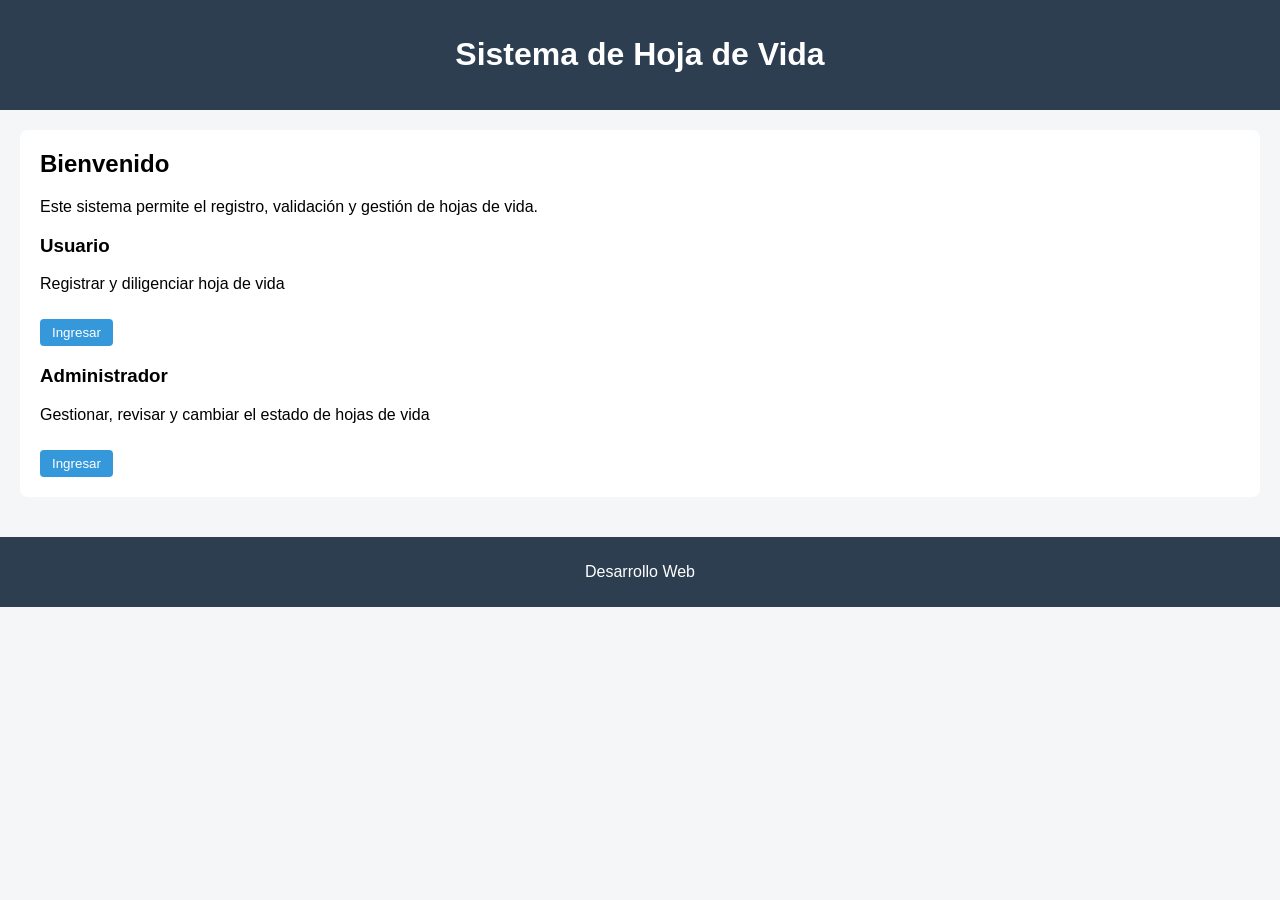
<file: index.html>
<!DOCTYPE html>
<html lang="es">
<head>
    <meta charset="UTF-8">
    <title>Inicio - Hoja de Vida</title>
    <link rel="stylesheet" href="css/styles.css">
</head>
<body>

<header>
    <h1>Sistema de Hoja de Vida</h1>
</header>

<main>
    <section class="inicio">

        <h2>Bienvenido</h2>
        <p>
            Este sistema permite el registro, validación y gestión de hojas de vida.
        </p>

        <div class="opciones">

            <!-- USUARIO -->
            <div class="card">
                <h3>Usuario</h3>
                <p>Registrar y diligenciar hoja de vida</p>
                <a href="events/datosPersonales.html">
                    <button>Ingresar</button>
                </a>
            </div>

            <!-- ADMINISTRADOR -->
            <div class="card">
                <h3>Administrador</h3>
                <p>Gestionar, revisar y cambiar el estado de hojas de vida</p>
                <a href="events/administrador.html">
                    <button>Ingresar</button>
                </a>
            </div>

        </div>

    </section>
</main>

<footer>
    <p>Desarrollo Web</p>
</footer>

<script src="js/script.js"></script>
</body>
</html>
</file>
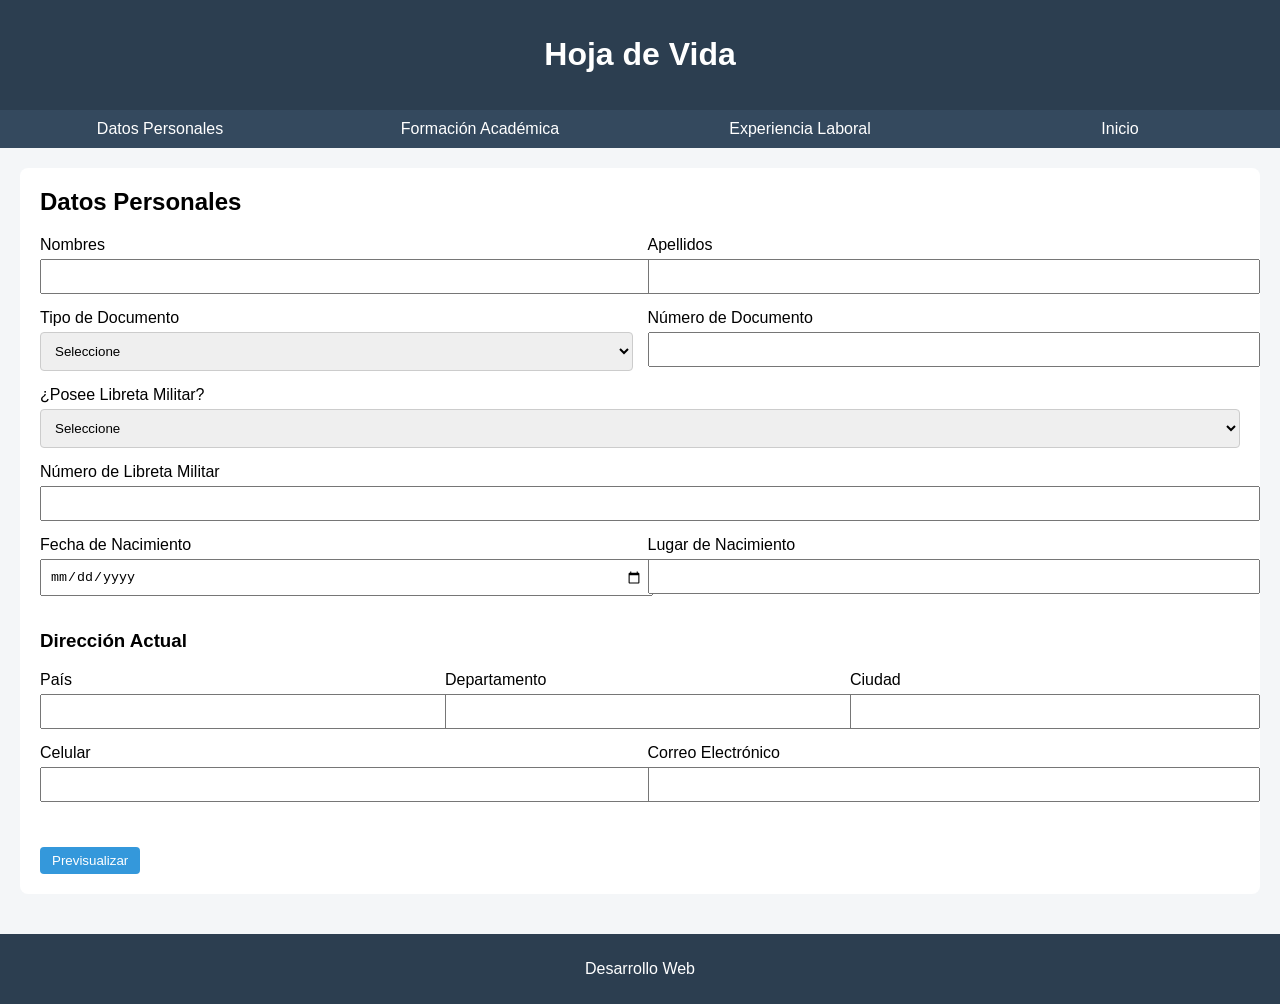
<file: datosPersonales.html>
<!DOCTYPE html>
<html lang="es">
<head>
    <meta charset="UTF-8">
    <title>Datos Personales</title>
    <link rel="stylesheet" href="css/styles.css">
</head>
<body>

<header>
    <h1>Hoja de Vida</h1>
</header>

<nav>
    <ul>
        <li><a href="datosPersonales.html">Datos Personales</a></li>
        <li><a href="educacionBasica.html">Formación Académica</a></li>
        <li><a href="experienciaLaboral.html">Experiencia Laboral</a></li>
        <li><a href="index.html">Inicio</a></li>
    </ul>
</nav>

<main>
    <section>
        <h2>Datos Personales</h2>

        <form id="form-datos">

            <!-- NOMBRES Y APELLIDOS -->
            <div class="fila">
                <div class="grupo">
                    <label>Nombres</label>
                    <input type="text" id="nombres">
                </div>

                <div class="grupo">
                    <label>Apellidos</label>
                    <input type="text" id="apellidos">
                </div>
            </div>

            <!-- DOCUMENTO -->
            <div class="fila">
                <div class="grupo">
                    <label>Tipo de Documento</label>
                    <select id="tipo-documento">
                        <option value="">Seleccione</option>
                        <option value="CC">Cédula de Ciudadanía</option>
                        <option value="CE">Cédula de Extranjería</option>
                        <option value="PAS">Pasaporte</option>
                    </select>
                </div>

                <div class="grupo">
                    <label>Número de Documento</label>
                    <input type="text" id="documento">
                </div>
            </div>

            <!-- LIBRETA MILITAR -->
            <div class="grupo">
                <label>¿Posee Libreta Militar?</label>
                <select id="libreta">
                    <option value="">Seleccione</option>
                    <option value="si">Sí</option>
                    <option value="no">No</option>
                </select>
            </div>

            <div class="grupo">
                <label>Número de Libreta Militar</label>
                <input type="text" id="numero-libreta">
            </div>

            <!-- NACIMIENTO -->
            <div class="fila">
                <div class="grupo">
                    <label>Fecha de Nacimiento</label>
                    <input type="date" id="fecha-nacimiento">
                </div>

                <div class="grupo">
                    <label>Lugar de Nacimiento</label>
                    <input type="text" id="lugar-nacimiento">
                </div>
            </div>

            <!-- DIRECCIÓN -->
            <h3>Dirección Actual</h3>

            <div class="fila">
                <div class="grupo">
                    <label>País</label>
                    <input type="text" id="pais">
                </div>

                <div class="grupo">
                    <label>Departamento</label>
                    <input type="text" id="departamento">
                </div>

                <div class="grupo">
                    <label>Ciudad</label>
                    <input type="text" id="ciudad">
                </div>
            </div>

            <!-- CONTACTO -->
            <div class="fila">
                <div class="grupo">
                    <label>Celular</label>
                    <input type="text" id="celular">
                </div>

                <div class="grupo">
                    <label>Correo Electrónico</label>
                    <input type="email" id="correo">
                </div>
            </div>

            <!-- BOTONES -->
            <div class="botones">
                <button type="button">Previsualizar</button>
            </div>

        </form>
    </section>
</main>

<footer>
    <p>Desarrollo Web</p>
</footer>

</body>
</html>
</file>
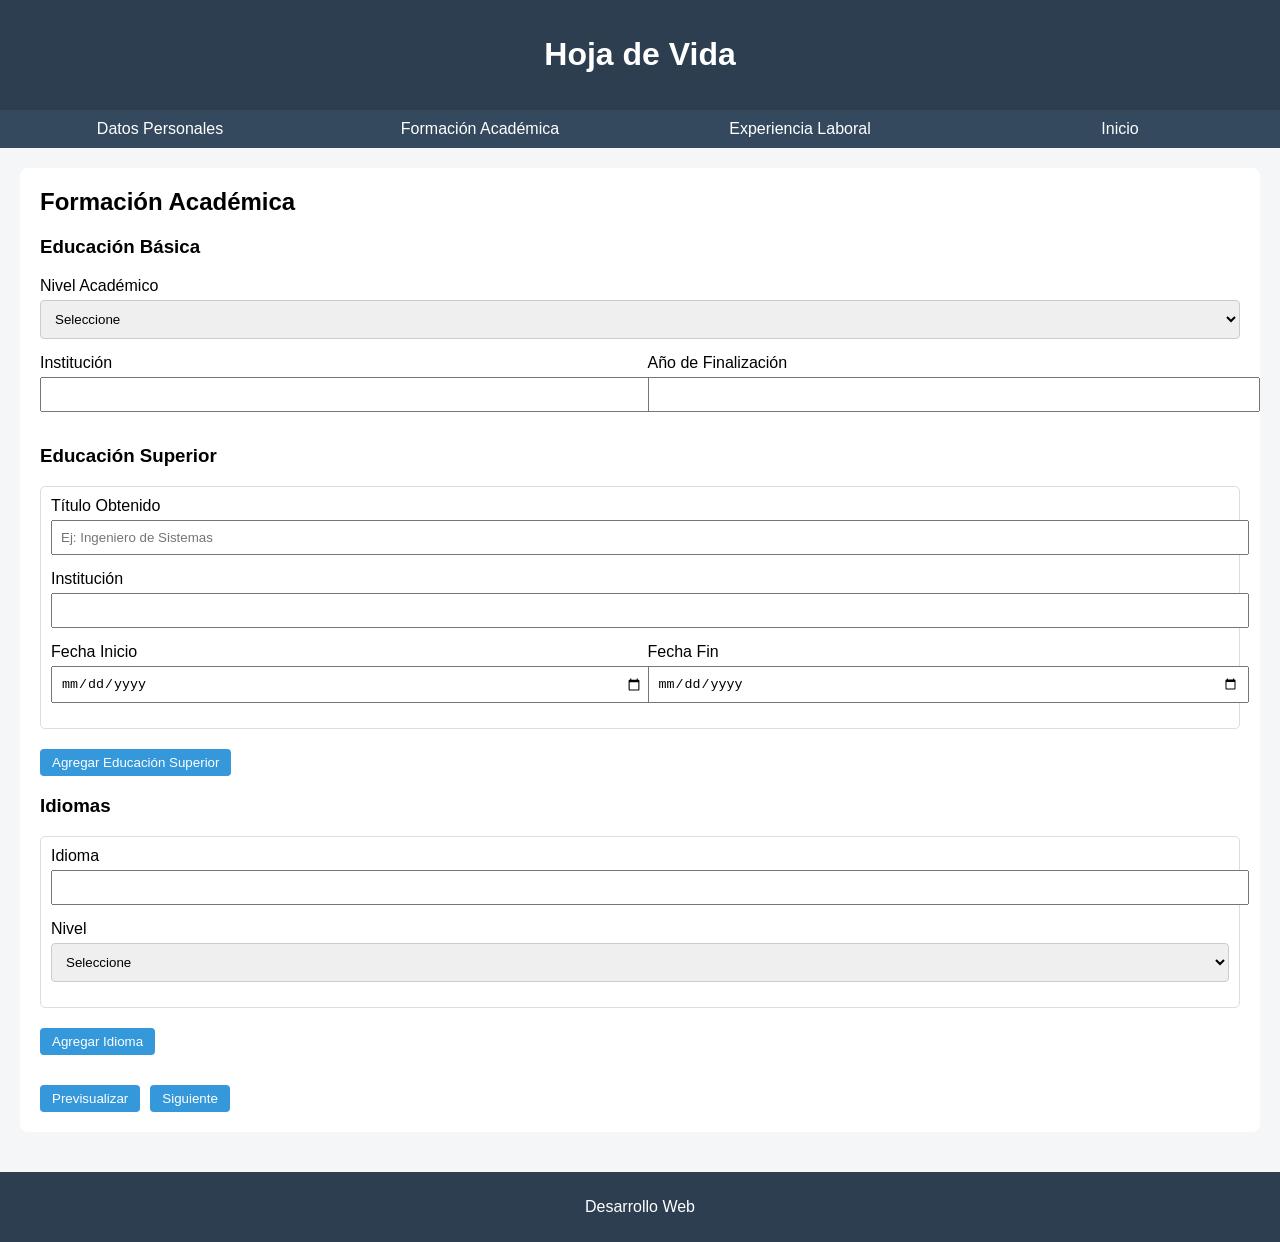
<file: educacionBasica.html>
<!DOCTYPE html>
<html lang="es">
<head>
    <meta charset="UTF-8">
    <title>Formación Académica</title>
    <link rel="stylesheet" href="css/styles.css">
</head>
<body>

<header>
    <h1>Hoja de Vida</h1>
</header>

<nav>
    <ul>
        <li><a href="datosPersonales.html">Datos Personales</a></li>
        <li><a href="educacionBasica.html">Formación Académica</a></li>
        <li><a href="experienciaLaboral.html">Experiencia Laboral</a></li>
        <li><a href="index.html">Inicio</a></li>
    </ul>
</nav>

<main>
    <section>
        <h2>Formación Académica</h2>

        <form id="form-formacion">

            <!-- EDUCACIÓN BÁSICA -->
            <h3>Educación Básica</h3>

            <div class="grupo">
                <label>Nivel Académico</label>
                <select id="nivel-basico">
                    <option value="">Seleccione</option>
                    <option value="primaria">Primaria</option>
                    <option value="secundaria">Secundaria</option>
                    <option value="media">Media</option>
                </select>
            </div>

            <div class="fila">
                <div class="grupo">
                    <label>Institución</label>
                    <input type="text" id="institucion-basica">
                </div>

                <div class="grupo">
                    <label>Año de Finalización</label>
                    <input type="number" id="anio-basica">
                </div>
            </div>

            <!-- EDUCACIÓN SUPERIOR -->
            <h3>Educación Superior</h3>

            <div id="contenedor-superior">
                <div class="bloque">

                    <div class="grupo">
                        <label>Título Obtenido</label>
                        <input type="text" placeholder="Ej: Ingeniero de Sistemas">
                    </div>

                    <div class="grupo">
                        <label>Institución</label>
                        <input type="text">
                    </div>

                    <div class="fila">
                        <div class="grupo">
                            <label>Fecha Inicio</label>
                            <input type="date">
                        </div>

                        <div class="grupo">
                            <label>Fecha Fin</label>
                            <input type="date">
                        </div>
                    </div>

                </div>
            </div>

            <button type="button">Agregar Educación Superior</button>

            <!-- IDIOMAS -->
            <h3>Idiomas</h3>

            <div id="contenedor-idiomas">
                <div class="bloque">

                    <div class="grupo">
                        <label>Idioma</label>
                        <input type="text">
                    </div>

                    <div class="grupo">
                        <label>Nivel</label>
                        <select>
                            <option value="">Seleccione</option>
                            <option>Básico</option>
                            <option>Intermedio</option>
                            <option>Avanzado</option>
                        </select>
                    </div>

                </div>
            </div>

            <button type="button">Agregar Idioma</button>

            <!-- BOTONES -->
            <div class="botones">
                <button type="button">Previsualizar</button>
                <a href="experienciaLaboral.html"><button type="button">Siguiente</button></a>
            </div>

        </form>
    </section>
</main>

<footer>
    <p>Desarrollo Web</p>
</footer>

</body>
</html>
</file>
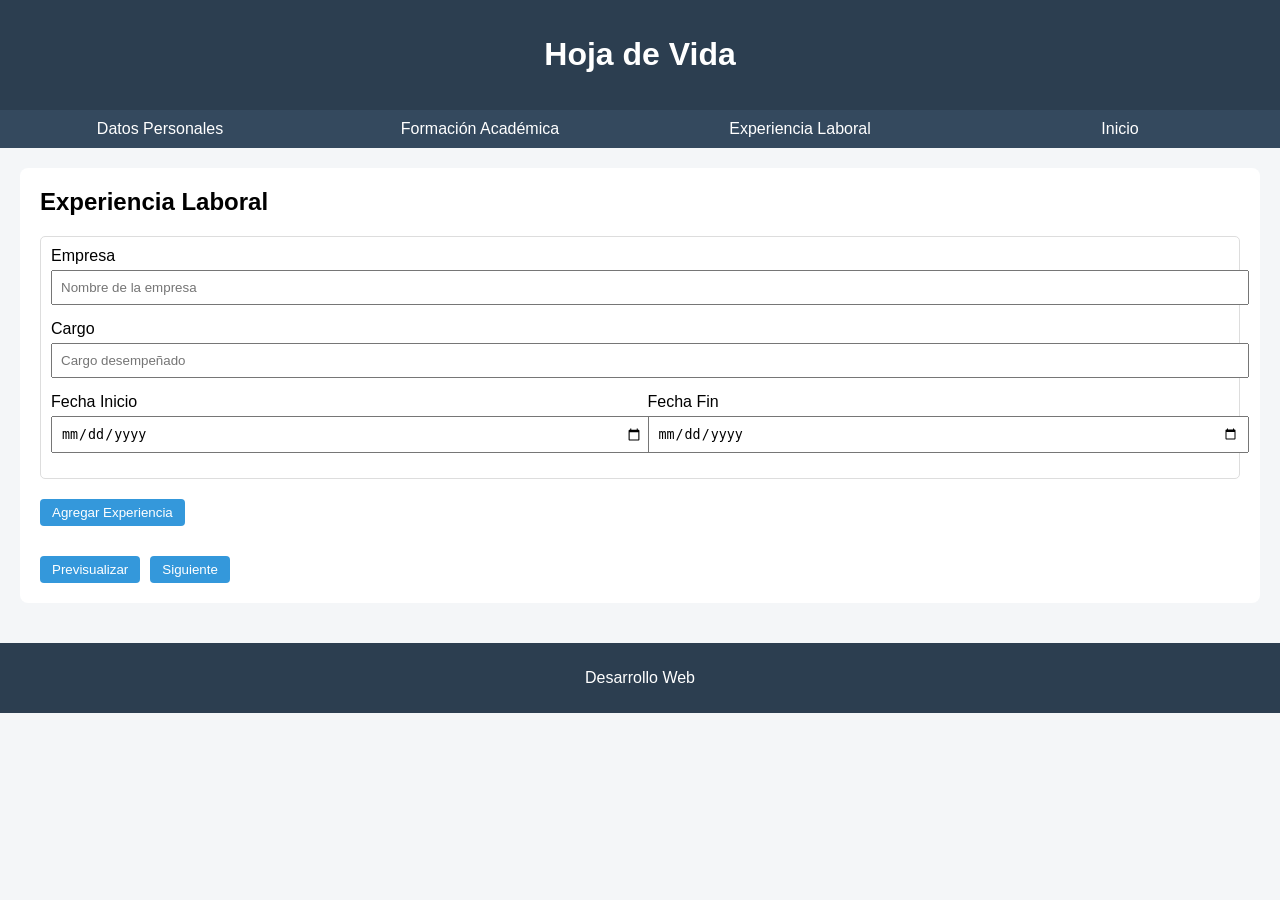
<file: experienciaLaboral.html>
<!DOCTYPE html>
<html lang="es">
<head>
    <meta charset="UTF-8">
    <title>Experiencia Laboral</title>
    <link rel="stylesheet" href="css/styles.css">
</head>
<body>

<header>
    <h1>Hoja de Vida</h1>
</header>

<nav>
    <ul>
        <li><a href="datosPersonales.html">Datos Personales</a></li>
        <li><a href="educacionBasica.html">Formación Académica</a></li>
        <li><a href="experienciaLaboral.html">Experiencia Laboral</a></li>
        <li><a href="index.html">Inicio</a></li>
    </ul>
</nav>

<main>
    <section>
        <h2>Experiencia Laboral</h2>

        <form id="form-experiencia">

            <div id="contenedor-experiencia">
                <div class="bloque">

                    <div class="grupo">
                        <label>Empresa</label>
                        <input type="text" placeholder="Nombre de la empresa">
                    </div>

                    <div class="grupo">
                        <label>Cargo</label>
                        <input type="text" placeholder="Cargo desempeñado">
                    </div>

                    <div class="fila">
                        <div class="grupo">
                            <label>Fecha Inicio</label>
                            <input type="date">
                        </div>

                        <div class="grupo">
                            <label>Fecha Fin</label>
                            <input type="date">
                        </div>
                    </div>

                </div>
            </div>

            <button type="button">Agregar Experiencia</button>

            <div class="botones">
                <button type="button">Previsualizar</button>
                <button type="button">Siguiente</button>
            </div>

        </form>
    </section>
</main>

<footer>
    <p>Desarrollo Web</p>
</footer>

</body>
</html>
</file>
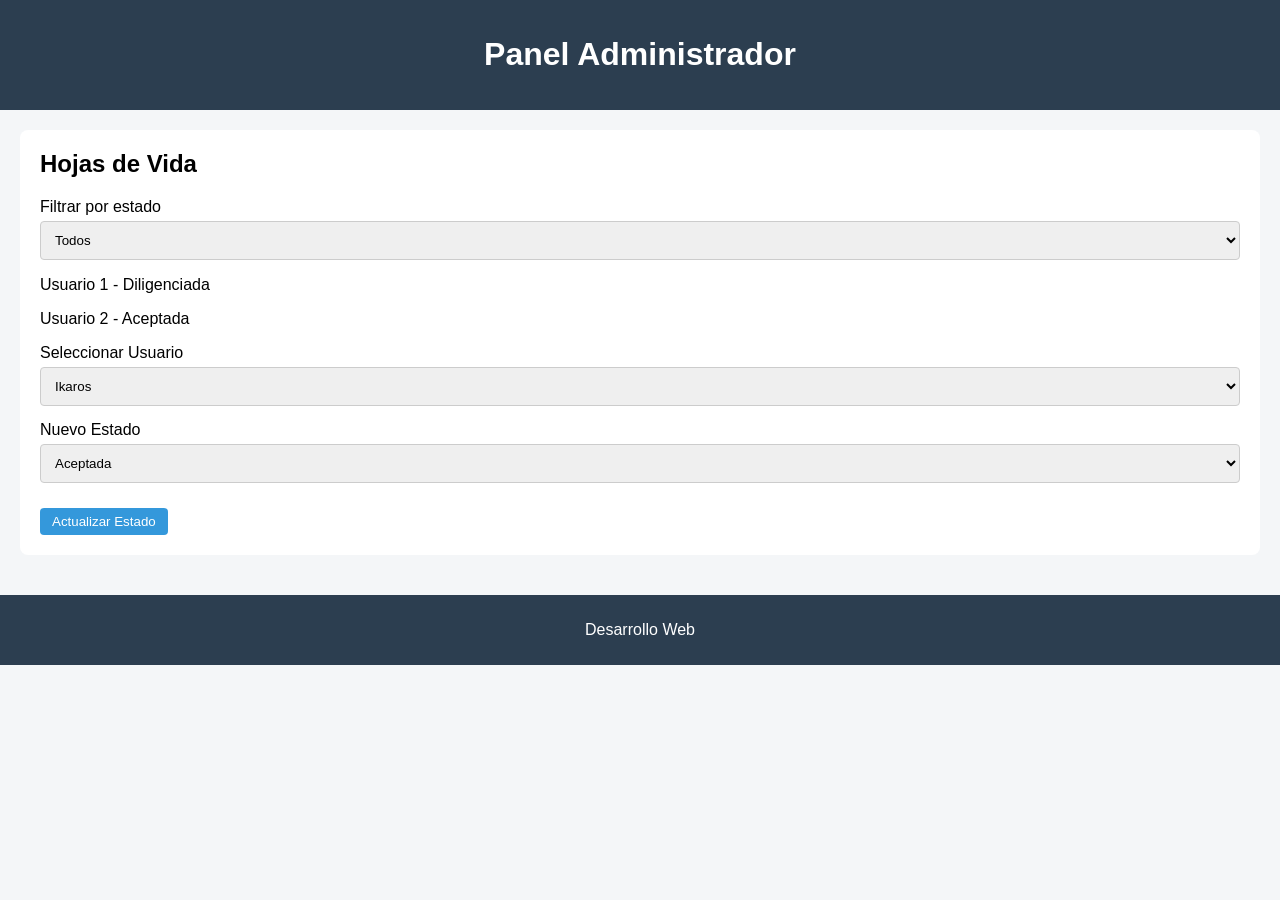
<file: events/admin.html>
<!DOCTYPE html>
<html lang="es">
<head>
    <meta charset="UTF-8">
    <title>Administrador</title>
    <link rel="stylesheet" href="../css/styles.css">
</head>
<body onload="renderizarAdmin()">

<header>
    <h1>Panel Administrador</h1>
</header>

<main>
    <section>
        <h2>Hojas de Vida</h2>

        <div class="grupo">
            <label>Filtrar por estado</label>
            <select id="filtro-estado" onchange="filtrarHojasDeVida()">
                <option value="todos">Todos</option>
                <option value="Diligenciada">Diligenciada</option>
                <option value="Aceptada">Aceptada</option>
                <option value="Rechazada">Rechazada</option>
            </select>
        </div>

        <div class="lista">
            <p>Usuario 1 - Diligenciada</p>
            <p>Usuario 2 - Aceptada</p>
        </div>
                
        <div class="grupo">
            <label>Seleccionar Usuario</label>
            <select id="seleccionar-usuario">
                <option value="0">Ikaros</option>
                <option value="1">Wendy</option>
            </select>
        </div>

        <div class="grupo">
            <label>Nuevo Estado</label>
            <select id="nuevo-estado">
                <option value="Aceptada">Aceptada</option>
                <option value="Rechazada">Rechazada</option>
            </select>
        </div>

        <button type="button" onclick="cambiarEstadoManual()">Actualizar Estado</button>

    </section>
</main>

<footer>
    <p>Desarrollo Web</p>
</footer>

<script src="../js/script.js"></script>
</body>
</html>
</file>
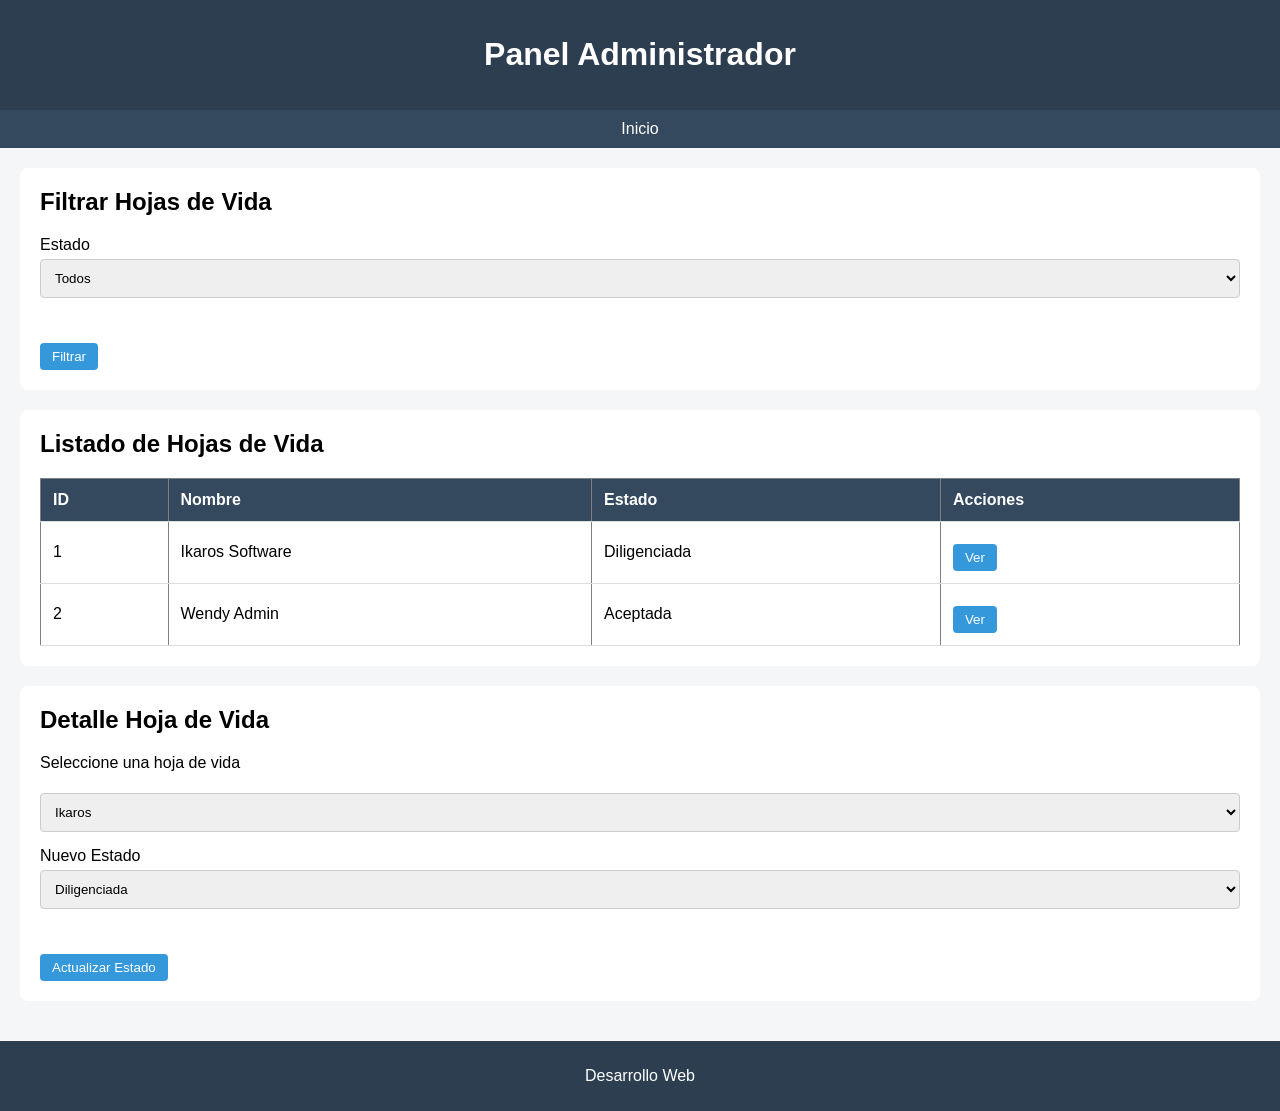
<file: events/administrador.html>
<!DOCTYPE html>
<html lang="es">
<head>
    <meta charset="UTF-8">
    <title>Administrador</title>
    <link rel="stylesheet" href="../css/styles.css">
</head>
<body>

<header>
    <h1>Panel Administrador</h1>
</header>

<nav>
    <ul>
        <li><a href="../index.html">Inicio</a></li>
    </ul>
</nav>

<main>

    <!-- FILTRO -->
    <section>
        <h2>Filtrar Hojas de Vida</h2>

        <div class="fila">
            <div class="grupo">
                <label>Estado</label>
                <select id="estadoFiltro">
                    <option value="todos">Todos</option>
                    <option value="diligenciada">Diligenciada</option>
                    <option value="aceptada">Aceptada</option>
                    <option value="rechazada">Rechazada</option>
                </select>
            </div>
        </div>

        <div class="botones">
            <button type="button" onclick="filtrarHojasDeVida()">Filtrar</button>
        </div>
    </section>

    <!-- LISTADO -->
    <section>
        <h2>Listado de Hojas de Vida</h2>

        <table border="1">
            <thead>
                <tr>
                    <th>ID</th>
                    <th>Nombre</th>
                    <th>Estado</th>
                    <th>Acciones</th>
                </tr>
            </thead>
            <tbody id="tablaHojas">
                <!-- JS llena esto -->
            </tbody>
        </table>
    </section>

    <!-- DETALLE -->
    <section>
        <h2>Detalle Hoja de Vida</h2>

        <div id="detalle" class="grupo">
            <p>Seleccione una hoja de vida</p>
            <select id="seleccionar-usuario">
                <option value="0">Ikaros</option>
                <option value="1">Wendy</option>
            </select>
        </div>

        <div class="fila">
            <div class="grupo">
                <label>Nuevo Estado</label>
                <select id="nuevoEstado">
                    <option value="diligenciada">Diligenciada</option>
                    <option value="aceptada">Aceptada</option>
                    <option value="rechazada">Rechazada</option>
                </select>
            </div>
        </div>

        <div class="botones">
            <button type="button" onclick="actualizarEstado()">Actualizar Estado</button>
        </div>
    </section>

</main>

<footer>
    <p>Desarrollo Web</p>
</footer>

<script src="../js/script.js"></script>
</body>
</html>
</file>
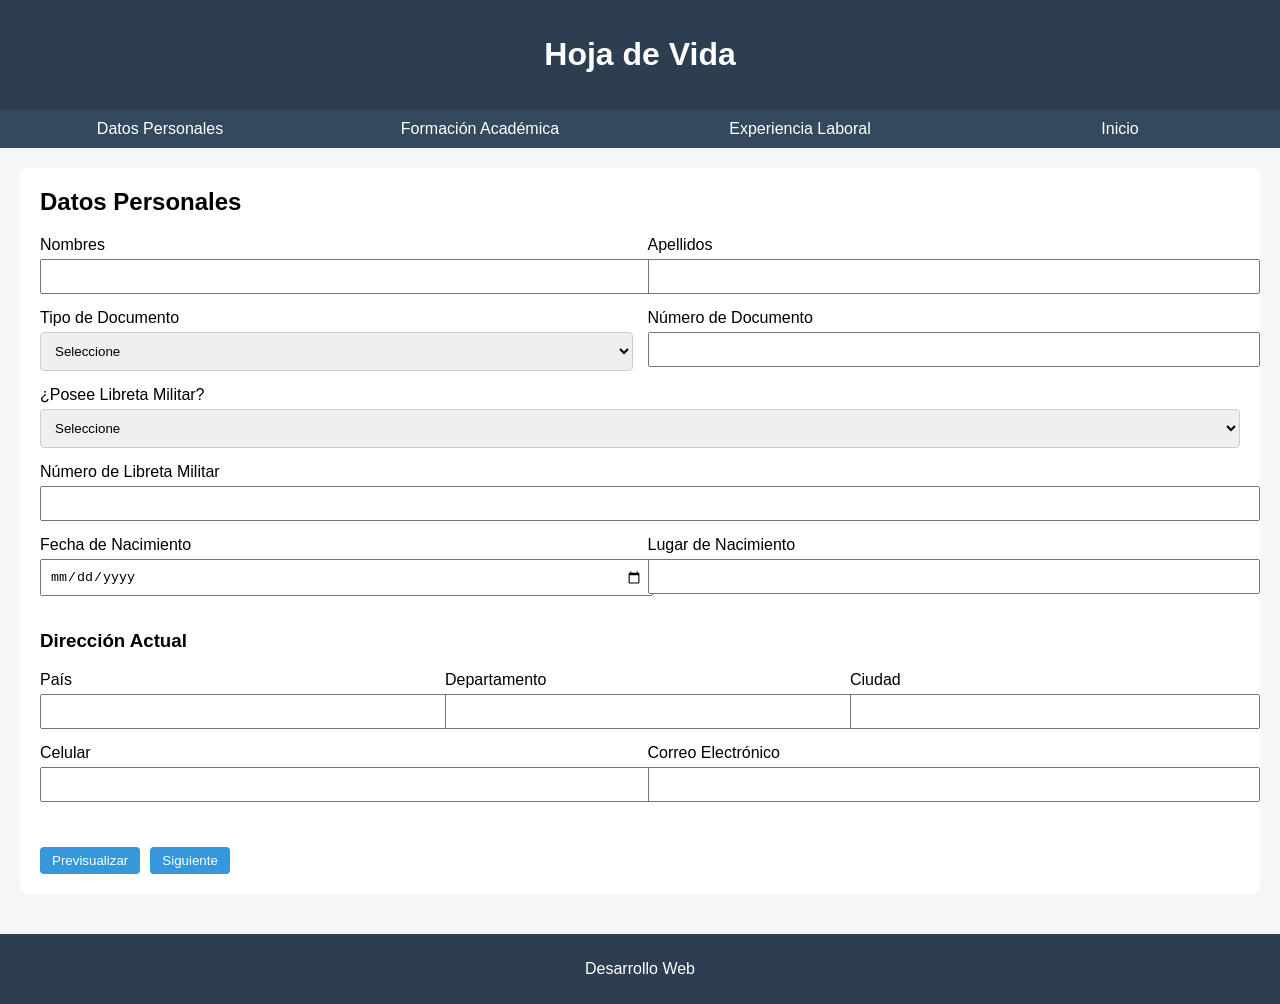
<file: events/datosPersonales.html>
<!DOCTYPE html>
<html lang="es">
<head>
    <meta charset="UTF-8">
    <title>Datos Personales</title>
    <link rel="stylesheet" href="../css/styles.css">
</head>
<body>

<header>
    <h1>Hoja de Vida</h1>
</header>

<nav>
    <ul>
        <li><a href="datosPersonales.html">Datos Personales</a></li>
        <li><a href="educacionBasica.html">Formación Académica</a></li>
        <li><a href="experienciaLaboral.html">Experiencia Laboral</a></li>
        <li><a href="../index.html">Inicio</a></li>
    </ul>
</nav>

<main>
    <section>
        <h2>Datos Personales</h2>

        <form id="form-datos">

            <!-- NOMBRES Y APELLIDOS -->
            <div class="fila">
                <div class="grupo">
                    <label>Nombres</label>
                    <input type="text" id="nombres">
                </div>

                <div class="grupo">
                    <label>Apellidos</label>
                    <input type="text" id="apellidos">
                </div>
            </div>

            <!-- DOCUMENTO -->
            <div class="fila">
                <div class="grupo">
                    <label>Tipo de Documento</label>
                    <select id="tipo-documento">
                        <option value="">Seleccione</option>
                        <option value="CC">Cédula de Ciudadanía</option>
                        <option value="CE">Cédula de Extranjería</option>
                        <option value="PAS">Pasaporte</option>
                    </select>
                </div>

                <div class="grupo">
                    <label>Número de Documento</label>
                    <input type="text" id="documento">
                </div>
            </div>

            <!-- LIBRETA MILITAR -->
            <div class="grupo">
                <label>¿Posee Libreta Militar?</label>
                <select id="libreta">
                    <option value="">Seleccione</option>
                    <option value="si">Sí</option>
                    <option value="no">No</option>
                </select>
            </div>

            <div class="grupo">
                <label>Número de Libreta Militar</label>
                <input type="text" id="numero-libreta">
            </div>

            <!-- NACIMIENTO -->
            <div class="fila">
                <div class="grupo">
                    <label>Fecha de Nacimiento</label>
                    <input type="date" id="fecha-nacimiento">
                </div>

                <div class="grupo">
                    <label>Lugar de Nacimiento</label>
                    <input type="text" id="lugar-nacimiento">
                </div>
            </div>

            <!-- DIRECCIÓN -->
            <h3>Dirección Actual</h3>

            <div class="fila">
                <div class="grupo">
                    <label>País</label>
                    <input type="text" id="pais">
                </div>

                <div class="grupo">
                    <label>Departamento</label>
                    <input type="text" id="departamento">
                </div>

                <div class="grupo">
                    <label>Ciudad</label>
                    <input type="text" id="ciudad">
                </div>
            </div>

            <!-- CONTACTO -->
            <div class="fila">
                <div class="grupo">
                    <label>Celular</label>
                    <input type="text" id="celular">
                </div>

                <div class="grupo">
                    <label>Correo Electrónico</label>
                    <input type="email" id="correo">
                </div>
            </div>

            <!-- BOTONES -->
            <div class="botones">
                <button type="button" onclick="visualizarDatos()">Previsualizar</button>
                <button type="button" onclick="validarYContinuar()">Siguiente</button>
            </div>

        </form>
    </section>
</main>

<footer>
    <p>Desarrollo Web</p>
</footer>

<script src="../js/script.js"></script>
</body>
</html>
</file>
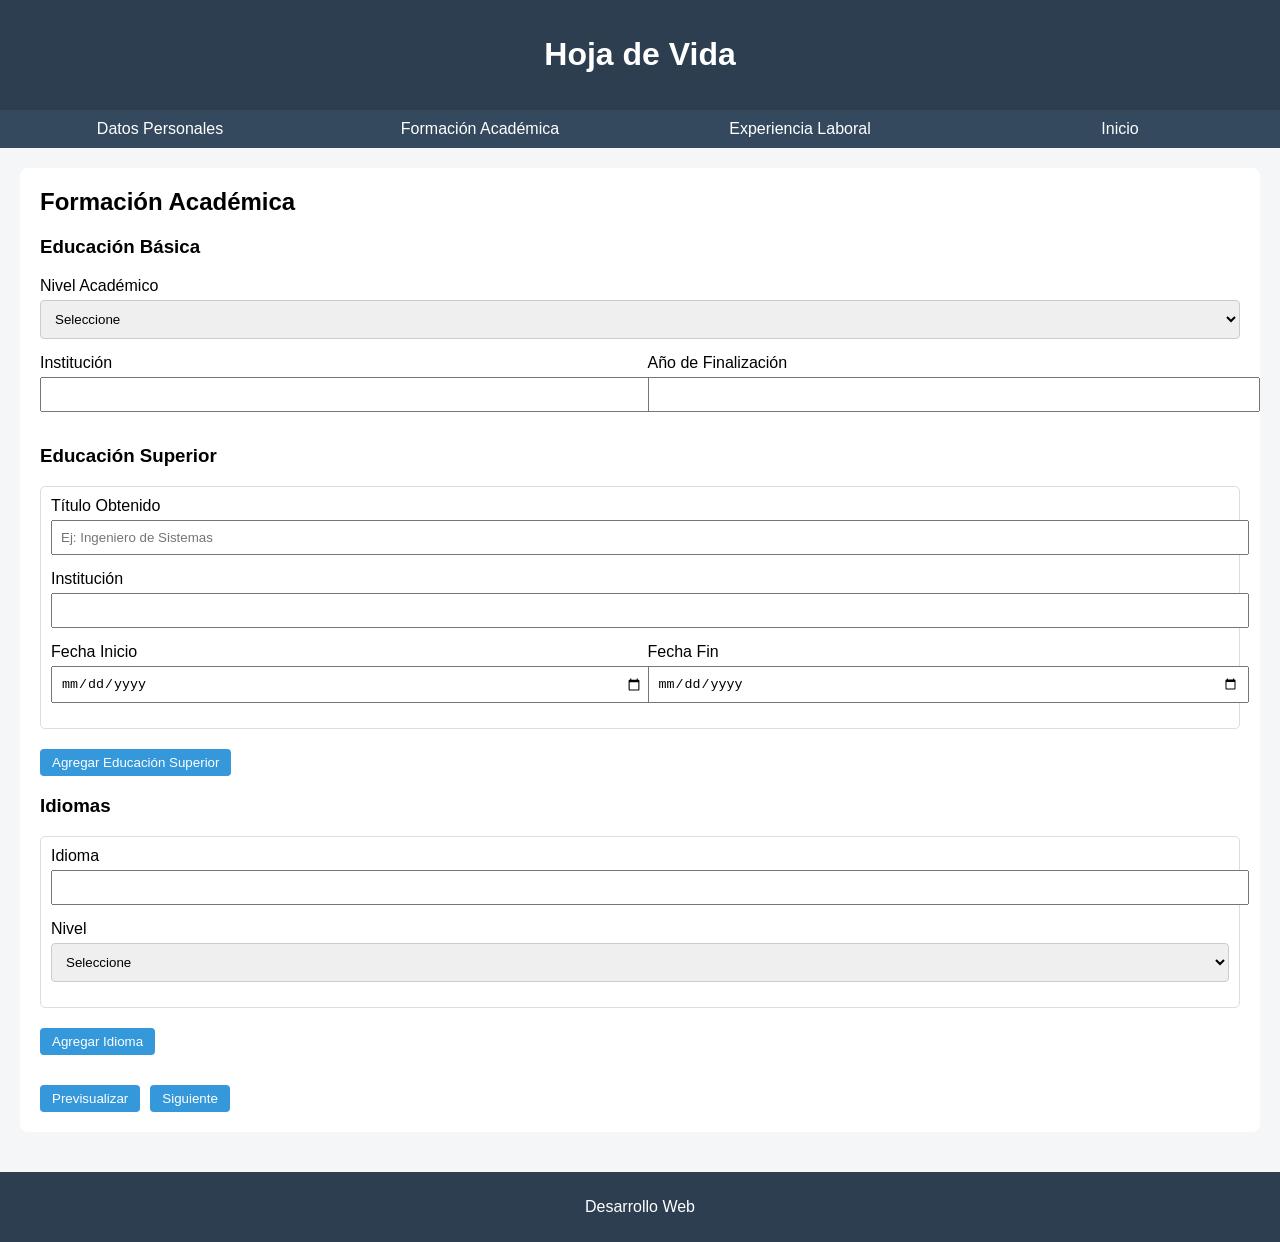
<file: events/educacionBasica.html>
<!DOCTYPE html>
<html lang="es">
<head>
    <meta charset="UTF-8">
    <title>Formación Académica</title>
    <link rel="stylesheet" href="../css/styles.css">
</head>
<body>

<header>
    <h1>Hoja de Vida</h1>
</header>

<nav>
    <ul>
        <li><a href="datosPersonales.html">Datos Personales</a></li>
        <li><a href="educacionBasica.html">Formación Académica</a></li>
        <li><a href="experienciaLaboral.html">Experiencia Laboral</a></li>
        <li><a href="../index.html">Inicio</a></li>
    </ul>
</nav>

<main>
    <section>
        <h2>Formación Académica</h2>

        <form id="form-formacion">

            <!-- EDUCACIÓN BÁSICA -->
            <h3>Educación Básica</h3>

            <div class="grupo">
                <label>Nivel Académico</label>
                <select id="nivel-basico">
                    <option value="">Seleccione</option>
                    <option value="primaria">Primaria</option>
                    <option value="secundaria">Secundaria</option>
                    <option value="media">Media</option>
                </select>
            </div>

            <div class="fila">
                <div class="grupo">
                    <label>Institución</label>
                    <input type="text" id="institucion-basica">
                </div>

                <div class="grupo">
                    <label>Año de Finalización</label>
                    <input type="number" id="anio-basica">
                </div>
            </div>

            <!-- EDUCACIÓN SUPERIOR -->
            <h3>Educación Superior</h3>

            <div id="contenedor-superior">
                <div class="bloque">

                    <div class="grupo">
                        <label>Título Obtenido</label>
                        <input type="text" placeholder="Ej: Ingeniero de Sistemas">
                    </div>

                    <div class="grupo">
                        <label>Institución</label>
                        <input type="text">
                    </div>

                    <div class="fila">
                        <div class="grupo">
                            <label>Fecha Inicio</label>
                            <input type="date">
                        </div>

                        <div class="grupo">
                            <label>Fecha Fin</label>
                            <input type="date">
                        </div>
                    </div>

                </div>
            </div>

            <button type="button" onclick="agregarEducacionSuperior()">Agregar Educación Superior</button>

            <!-- IDIOMAS -->
            <h3>Idiomas</h3>

            <div id="contenedor-idiomas">
                <div class="bloque">

                    <div class="grupo">
                        <label>Idioma</label>
                        <input type="text">
                    </div>

                    <div class="grupo">
                        <label>Nivel</label>
                        <select>
                            <option value="">Seleccione</option>
                            <option>Básico</option>
                            <option>Intermedio</option>
                            <option>Avanzado</option>
                        </select>
                    </div>

                </div>
            </div>

            <button type="button" onclick="agregarIdioma()">Agregar Idioma</button>

            <!-- BOTONES -->
            <div class="botones">
                <button type="button" onclick="visualizarDatos()">Previsualizar</button>
                <a href="experienciaLaboral.html"><button type="button">Siguiente</button></a>
            </div>

        </form>
    </section>
</main>

<footer>
    <p>Desarrollo Web</p>
</footer>

<script src="../js/script.js"></script>
</body>
</html>
</file>
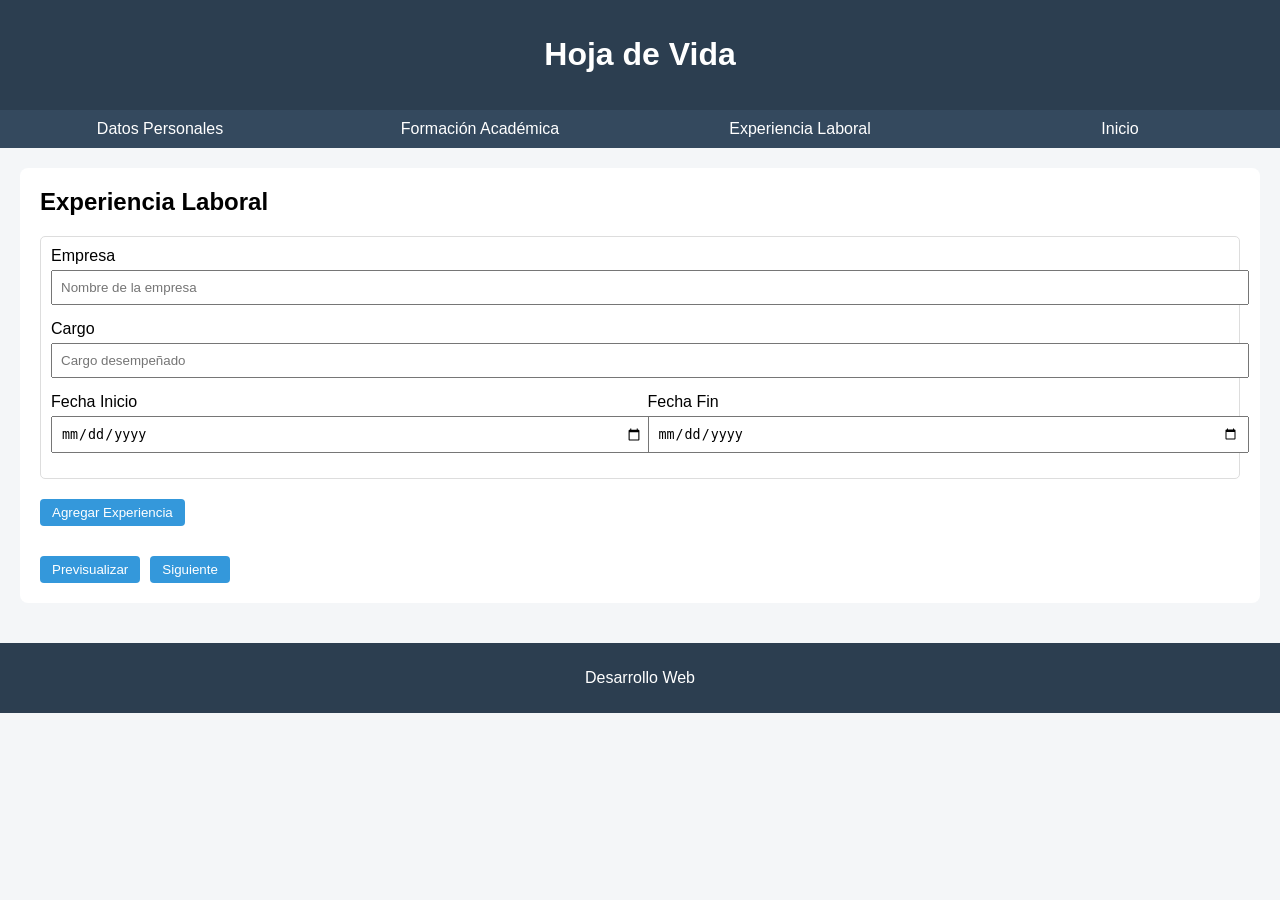
<file: events/experienciaLaboral.html>
<!DOCTYPE html>
<html lang="es">
<head>
    <meta charset="UTF-8">
    <title>Experiencia Laboral</title>
    <link rel="stylesheet" href="../css/styles.css">
</head>
<body>

<header>
    <h1>Hoja de Vida</h1>
</header>

<nav>
    <ul>
        <li><a href="datosPersonales.html">Datos Personales</a></li>
        <li><a href="educacionBasica.html">Formación Académica</a></li>
        <li><a href="experienciaLaboral.html">Experiencia Laboral</a></li>
        <li><a href="../index.html">Inicio</a></li>
    </ul>
</nav>

<main>
    <section>
        <h2>Experiencia Laboral</h2>

        <form id="form-experiencia">

            <div id="contenedor-experiencia">
                <div class="bloque">

                    <div class="grupo">
                        <label>Empresa</label>
                        <input type="text" placeholder="Nombre de la empresa">
                    </div>

                    <div class="grupo">
                        <label>Cargo</label>
                        <input type="text" placeholder="Cargo desempeñado">
                    </div>

                    <div class="fila">
                        <div class="grupo">
                            <label>Fecha Inicio</label>
                            <input type="date">
                        </div>

                        <div class="grupo">
                            <label>Fecha Fin</label>
                            <input type="date">
                        </div>
                    </div>

                </div>
            </div>

            <button type="button" onclick="agregarExperiencia()">Agregar Experiencia</button>

            <div class="botones">
                <button type="button" onclick="visualizarDatos()">Previsualizar</button>
                <button type="button" onclick="guardarHojaDeVida()">Siguiente</button>
            </div>

        </form>
    </section>
</main>

<footer>
    <p>Desarrollo Web</p>
</footer>

<script src="../js/script.js"></script>
</body>
</html>
</file>
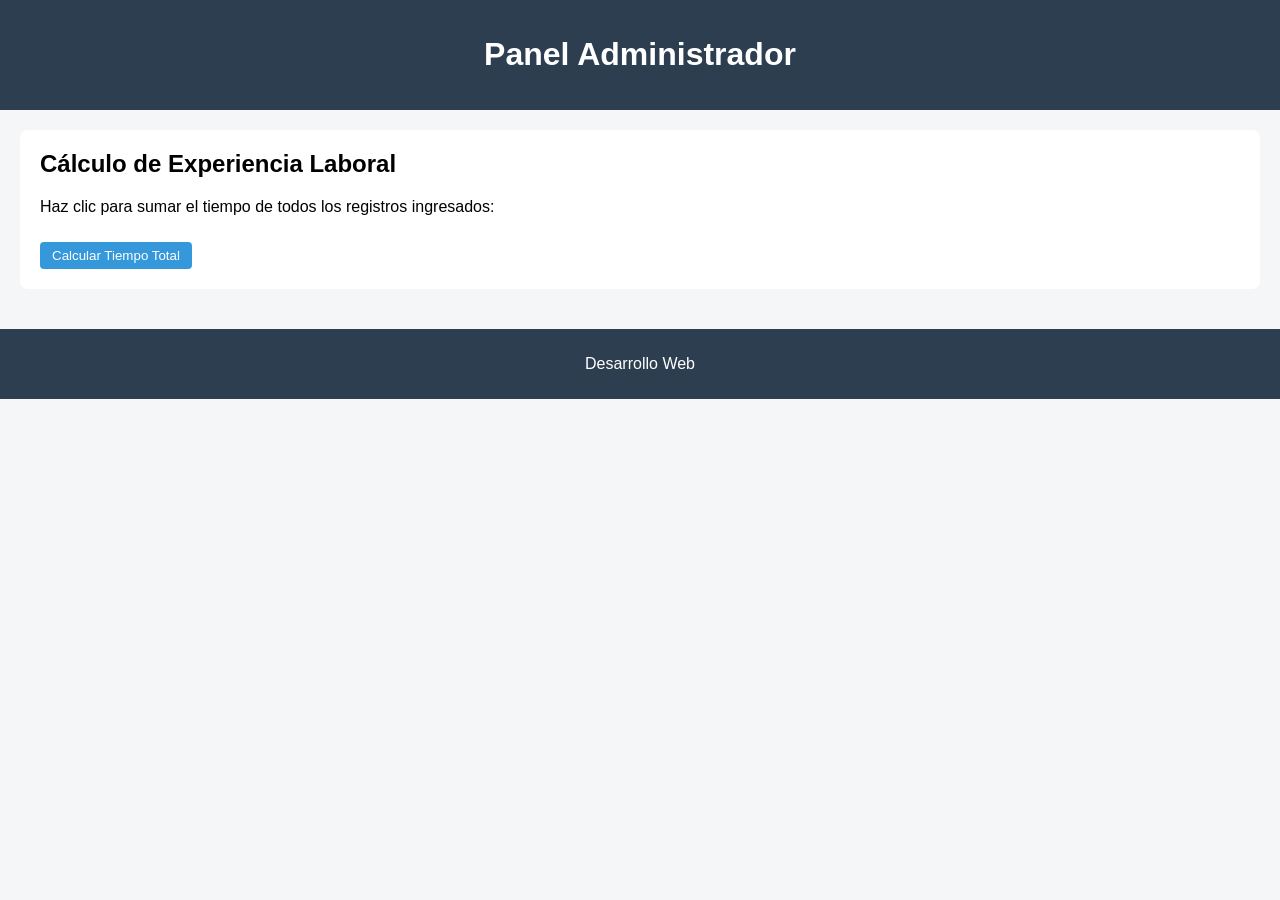
<file: events/tiempoExperiencia.html>
<!DOCTYPE html>
<html lang="es">
<head>
    <meta charset="UTF-8">
    <title>Administrador</title>
    <link rel="stylesheet" href="../css/styles.css">
</head>
<body>

<header>
    <h1>Panel Administrador</h1>
</header>

<main>
    <section>
        <h2>Cálculo de Experiencia Laboral</h2>
        <p>Haz clic para sumar el tiempo de todos los registros ingresados:</p>
        <button type="button" onclick="calcularExperienciaTotal()">Calcular Tiempo Total</button>
        <div id="resultado-experiencia"></div>
    </section>
</main>

<footer>
    <p>Desarrollo Web</p>
</footer>

<script src="../js/script.js"></script>
</body>
</html>
</file>
<file: css/styles.css>
body {
    font-family: Arial, sans-serif;
    margin: 0;
    background: #f4f6f8;
}

header {
    background: #2c3e50;
    color: white;
    padding: 15px;
    text-align: center;
}

nav {
    background: #34495e;
}

nav ul {
    display: flex;
    list-style: none;
    margin: 0;
    padding: 0;
}

nav li {
    flex: 1;
}

nav a {
    display: block;
    padding: 10px;
    color: white;
    text-align: center;
    text-decoration: none;
}

nav a:hover {
    background: #2c3e50;
}

main {
    padding: 20px;
}

section {
    background: white;
    padding: 20px;
    margin-bottom: 20px;
    border-radius: 8px;
}

h2 {
    margin-top: 0;
}

.grupo {
    margin-bottom: 15px;
}

input, select {
    width: 100%;
    padding: 8px;
    margin-top: 5px;
}

button {
    padding: 10px 15px;
    margin-top: 10px;
    border: none;
    background: #3498db;
    color: white;
    cursor: pointer;
    border-radius: 5px;
}

button:hover {
    background: #2980b9;
}

.bloque {
    border: 1px solid #ddd;
    padding: 10px;
    margin-bottom: 10px;
    border-radius: 5px;
}

footer {
    text-align: center;
    padding: 10px;
    background: #2c3e50;
    color: white;
}

.fila {
    display: flex;
    gap: 15px;
    flex-wrap: wrap;
}

.grupo {
    flex: 1;
    min-width: 200px;
}

.botones {
    margin-top: 20px;
    display: flex;
    gap: 10px;
}

.info {
    font-size: 14px;
    color: #555;
    margin-top: 10px;
}

.estado-box {
    background: #ecf0f1;
    padding: 20px;
    text-align: center;
    font-size: 20px;
    border-radius: 8px;
}

table {
    width: 100%;
    border-collapse: collapse;
    margin-top: 20px;
    background-color: white;
}

th, td {
    padding: 12px;
    text-align: left;
    border-bottom: 1px solid #ddd;
}

th {
    background-color: #34495e;
    color: white;
}

tr:hover {
    background-color: #f5f5f5;
}

button {
    background-color: #3498db;
    color: white;
    border: none;
    padding: 6px 12px;
    border-radius: 4px;
    cursor: pointer;
    transition: background 0.3s;
}

button:hover {
    background-color: #2980b9;
}

select {
    width: 100%;
    padding: 10px;
    border-radius: 4px;
    border: 1px solid #ccc;
    margin-top: 5px;
}
</file>
